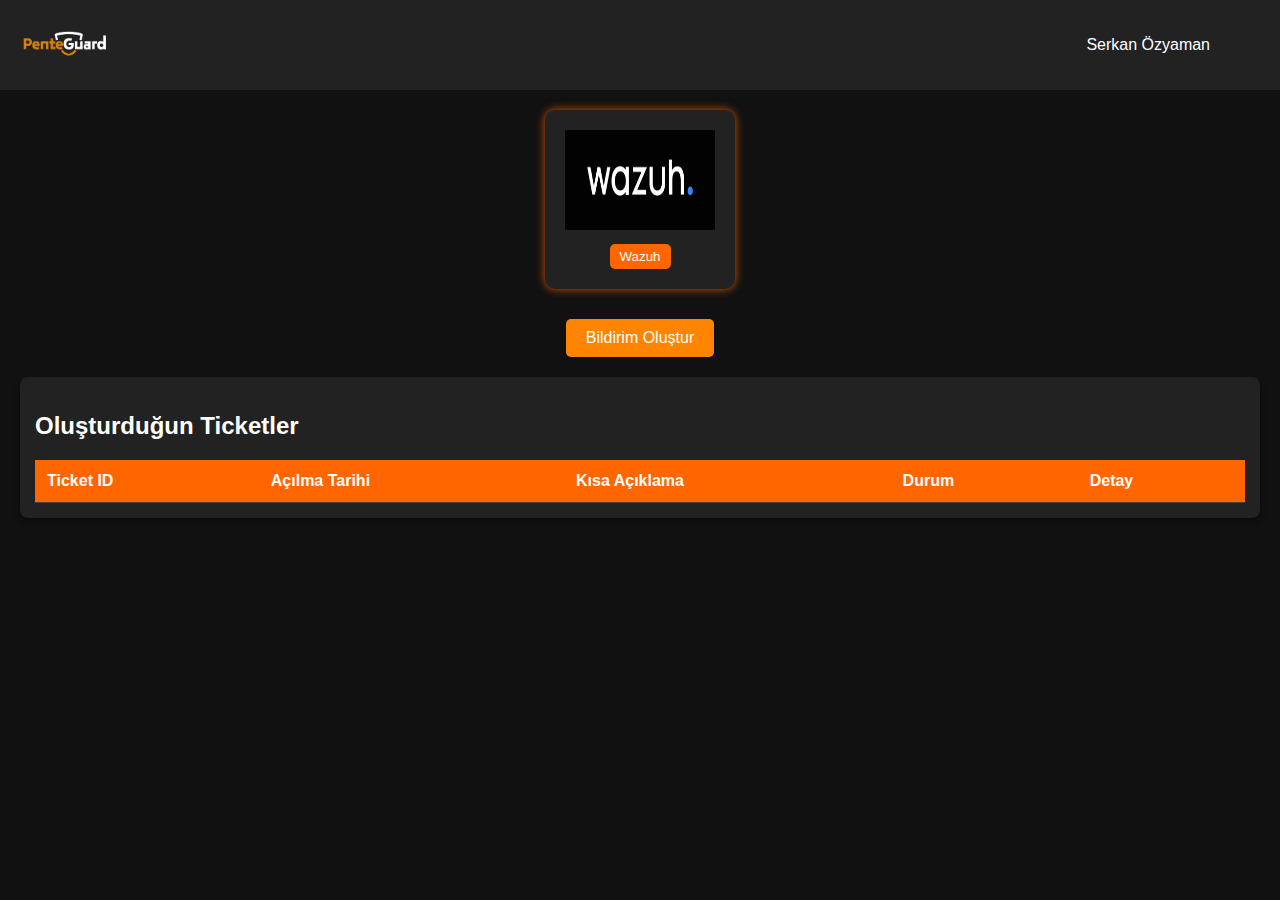
<file: Frontend/index.html>
<!DOCTYPE html>
<html lang="en">
    <head>
        <meta charset="UTF-8" />
        <meta name="viewport" content="width=device-width, initial-scale=1.0" />
        <title>Dashboard</title>
        <link rel="stylesheet" href="assets/css/index.css" />
    </head>
    <body>
        <header>
            <img
                src="assets/img/penteguard.png"
                alt="Uygulama Logosu"
                class="app-logo"
            />
            <div class="user-menu">
                <span id="username">Serkan Özyaman</span>
                <div class="dropdown">
                    <a href="settings.html">Ayarlar</a>
                    <a href="#" id="logout">Çıkış Yap</a>
                </div>
            </div>
        </header>
        <main>
            <div class="siem-container">
                <div class="siem-option">
                    <img src="assets/img/Wazuh.png" alt="SIEM 3">
                    <button id="wazuh-buton" class="detail-btn">Wazuh</button>
                </div>
                <!-- <div class="siem-option">
                <img src="assets/img/graylog.jpg" alt="SIEM 1">
                <p>Graylog</p>
            </div>
            <div class="siem-option">
                <img src="assets/img/splunk.png" alt="SIEM 2">
                <p>Splunk</p>
            </div>
            <div class="siem-option">
                <img src="assets/img/Wazuh.png" alt="SIEM 3">
                <p>Wazuh</p>
            </div> -->
            </div>
            <!-- Ticket List Section -->
            <div><button id="ticket-button">Bildirim Oluştur</button></div>

            <!-- Boş Modal Kutusu -->
            <div id="ticketFormModal" class="modal">
                <div id="ticketFormContainer"></div>
                <!-- Buraya `ticket.html` yüklenecek -->
            </div>

            <div class="ticket-container">
                <h2>Oluşturduğun Ticketler</h2>
                <table class="ticket-table">
                    <thead>
                        <tr>
                            <th>Ticket ID</th>
                            <th>Açılma Tarihi</th>
                            <th>Kısa Açıklama</th>
                            <th>Durum</th>
                            <th>Detay</th>
                        </tr>
                    </thead>
                    <tbody id="ticket-body">
                        <!-- Ticket verileri buraya eklenecek -->
                    </tbody>
                </table>
            </div>

            <!-- Pop-up Modal -->
            <div id="ticketModal" class="modal">
                <div class="modal-content">
                    <span class="close">&times;</span>
                    <h2>Ticket Detayları</h2>
                    <p>
                        <strong>Ticket ID:</strong>
                        <span id="modal-ticket-id"></span>
                    </p>
                    <p>
                        <strong>Açılma Tarihi:</strong>
                        <span id="modal-ticket-date"></span>
                    </p>
                    <p>
                        <strong>Kısa Açıklama:</strong>
                        <span id="modal-ticket-desc"></span>
                    </p>
                    <p>
                        <strong>Durum:</strong>
                        <span id="modal-ticket-status"></span>
                    </p>
                    <p>
                        <strong>Detaylı Açıklama:</strong>
                        <span id="modal-ticket-details"></span>
                    </p>
                </div>
            </div>
        </main>
        <script src="assets/js/index.js"></script>
    </body>
</html>
</file>
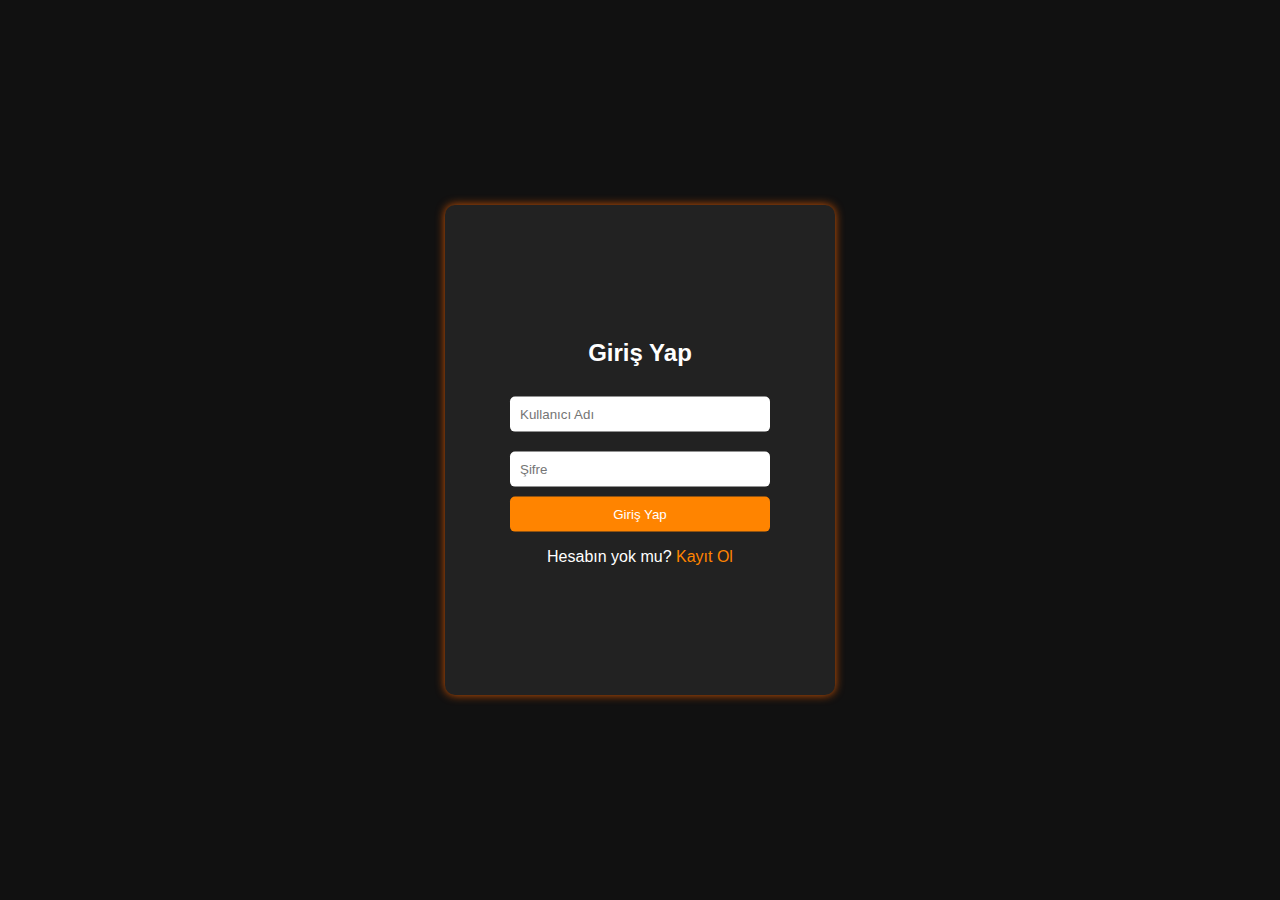
<file: Frontend/login.html>
<!DOCTYPE html>
<html lang="en">
<head>
    <meta charset="UTF-8">
    <meta name="viewport" content="width=device-width, initial-scale=1.0">
    <title>Giriş Yap / Kayıt Ol</title>
    <link rel="stylesheet" href="assets/css/login.css">
</head>
<body>
    <div class="container">
        <div class="form-box" id="login-box">
            <h2>Giriş Yap</h2>
            <form id="login-form">
                <input type="text" id="login-username" placeholder="Kullanıcı Adı" required>
                <input type="password" id="login-password" placeholder="Şifre" required>
                <button type="submit">Giriş Yap</button>
                <p>Hesabın yok mu? <a href="#" onclick="toggleForm()">Kayıt Ol</a></p>
            </form>
        </div>

        <div class="form-box" id="register-box">
            <h2>Kayıt Ol</h2>
            <form id="register-form">
                <input type="text" id="register-firstname" placeholder="İsim" required>
                <input type="text" id="register-lastname" placeholder="Soyisim" required>
                <input type="text" id="register-username" placeholder="Kullanıcı Adı" required>
                <input type="email" id="register-email" placeholder="E-posta" required>
                <input type="password" id="register-password" placeholder="Şifre" required>
                <input type="text" id="register-phone" placeholder="Telefon" required>
                <button type="submit" disabled>Kayıt Ol</button>
                <p>Zaten hesabın var mı? <a href="#" onclick="toggleForm()">Giriş Yap</a></p>
            </form>
        </div>
    </div>

    <script src="assets/js/login.js"></script>
</body>
</html>
</file>
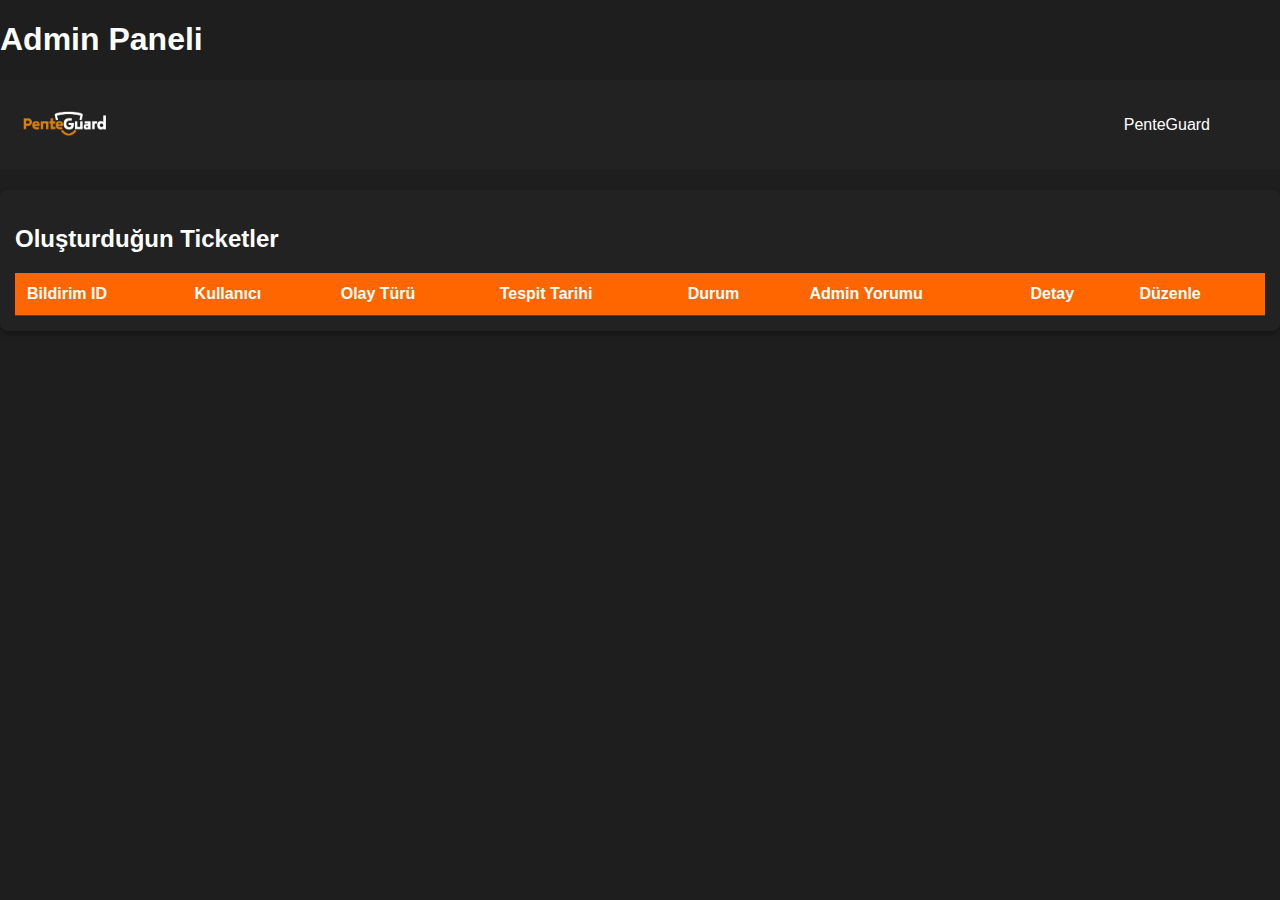
<file: Frontend/manager.html>
<!DOCTYPE html>
<html lang="tr">
<head>
    <meta charset="UTF-8">
    <meta name="viewport" content="width=device-width, initial-scale=1.0">
    <title>Admin Paneli</title>
    <link rel="stylesheet" href="assets/css/manager.css">
</head>
<body>

    <h1>Admin Paneli</h1>

    <header>
        <img
            src="assets/img/penteguard.png"
            alt="Uygulama Logosu"
            class="app-logo"
        />
        <div class="user-menu">
            <span id="username">PenteGuard</span>
            <div class="dropdown">
                <a href="settings.html">Ayarlar</a>
                <a href="#" id="logout">Çıkış Yap</a>
            </div>
        </div>
    </header>
    <div class="ticket-container">
        <h2>Oluşturduğun Ticketler</h2>
        <table class="ticket-table" id="notification-table">
            <thead>
                <tr>
                    <th>Bildirim ID</th>
                    <th>Kullanıcı</th>
                    <th>Olay Türü</th>
                    <th>Tespit Tarihi</th>
                    <th>Durum</th>
                    <th>Admin Yorumu</th>
                    <th>Detay</th>
                    <th>Düzenle</th>
                </tr>
            </thead>
            <tbody id="ticket-body">
                <!-- Ticket verileri buraya eklenecek -->
            </tbody>
        </table>
    </div>


    <!-- Detay Modali -->
    <div id="detail-modal" class="modal">
        <div class="modal-content">
            <span class="close" onclick="closeDetailModal()">&times;</span>
            <h2>Bildirim Detayları</h2>
            <p id="detail-content"></p>
        </div>
    </div>

    <!-- Düzenleme Modali -->
    <div id="edit-modal" class="modal">
        <div class="modal-content">
            <span class="close" onclick="closeEditModal()">&times;</span>
            <h2>Bildirim Düzenle</h2>
            <label for="status-select">Durum:</label>
            <select id="status-select">
                <option value="Bekliyor">Bekliyor</option>
                <option value="İnceleniyor">Bekliyor</option>
                <option value="Onaylandı">Onaylandı</option>
                <option value="Reddedildi">Reddedildi</option>
            </select>

            <label for="admin-comment">Admin Yorumu:</label>
            <textarea id="admin-comment"></textarea>

            <button id="save-btn">Kaydet</button>
        </div>
    </div>

    <script src="assets/js/manager.js"></script>
</body>
</html>
</file>
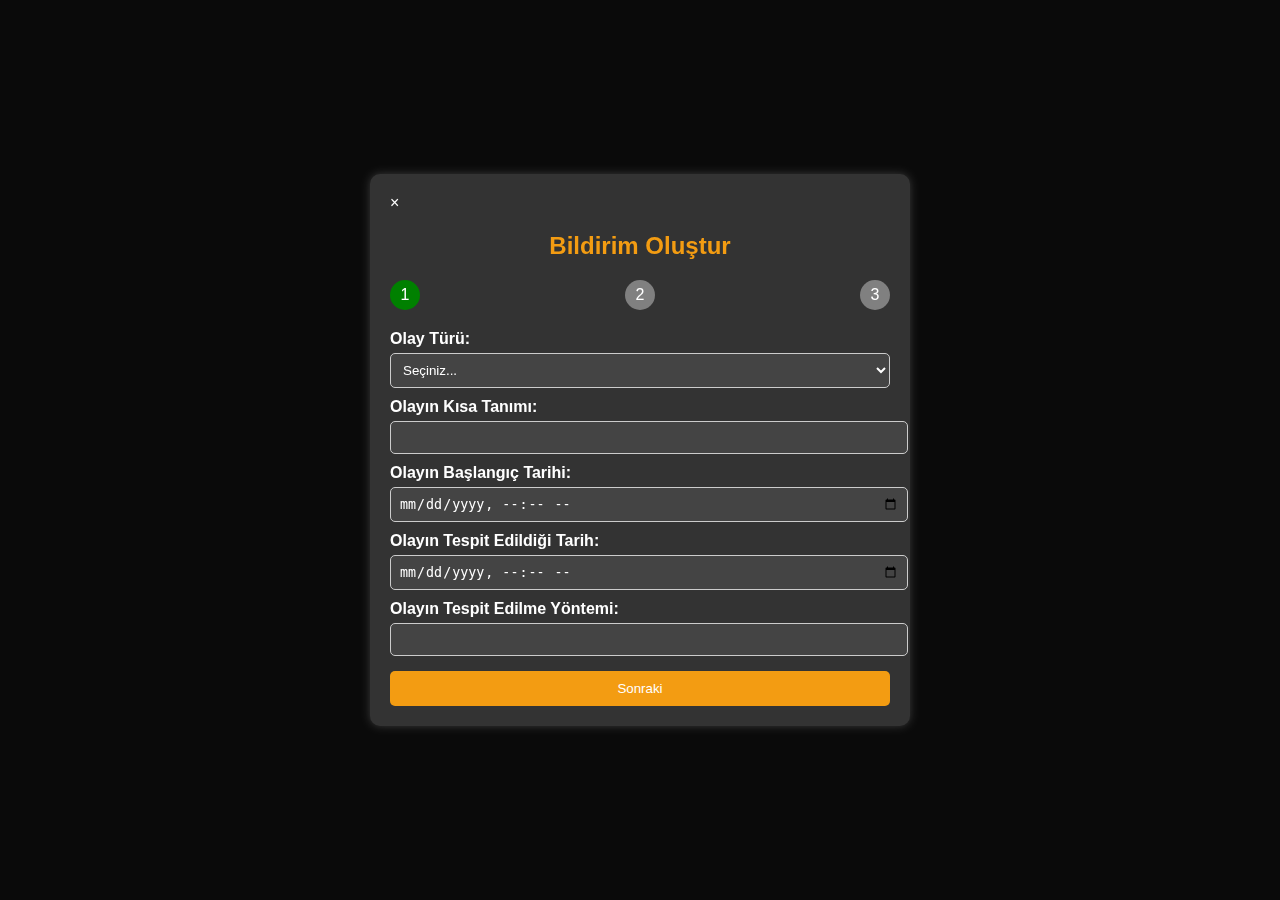
<file: Frontend/ticket.html>
<!DOCTYPE html>
<html lang="tr">
    <head>
        <meta charset="UTF-8" />
        <meta name="viewport" content="width=device-width, initial-scale=1.0" />
        <title>Bildirim Oluştur</title>
        <link rel="stylesheet" href="assets/css/ticket.css" />
    </head>
    <body>
        <div class="modal" id="ticketFormModal">
            <div class="modal-content">
                <span class="close" id="close-ticket-form">&times;</span>
                <h2>Bildirim Oluştur</h2>

                <div class="progress-bar">
                    <div class="step active">1</div>
                    <div class="step">2</div>
                    <div class="step">3</div>
                </div>

                <form id="ticket-form">
                    <div class="form-step active" id="step-1">
                        <label for="event-type">Olay Türü:</label>
                        <select id="event-type">
                            <option value="">Seçiniz...</option>
                            <option value="DDoS">DDoS Saldırısı</option>
                            <option value="Yetkisiz Erişim">
                                Yetkisiz Erişim
                            </option>
                            <option value="Malware">Zararlı Yazılım</option>
                            <option value="Diğer">Diğer</option>
                        </select>

                        <label for="short-description">Olayın Kısa Tanımı:</label>
                        <input type="text" id="short-description" />

                        <label for="start-date">Olayın Başlangıç Tarihi:</label>
                        <input type="datetime-local" id="start-date" />
                        
                        <label for="detect-date">Olayın Tespit Edildiği Tarih:</label>
                        <input type="datetime-local" id="detect-date" />
                        

                        <label for="detection-method"
                            >Olayın Tespit Edilme Yöntemi:</label
                        >
                        <input type="text" id="detection-method" />

                        <button type="button" class="step-button" data-step="2">
                            Sonraki
                        </button>
                    </div>

                    <div class="form-step" id="step-2">
                        <label for="system-downtime"
                            >Olay Sistem Kesintisine Sebep Oldu mu?</label
                        >
                        <select id="system-downtime">
                            <option value="Evet">Evet</option>
                            <option value="Hayır">Hayır</option>
                        </select>

                        <label for="affected-systems"
                            >Etkilenen Sistemler:</label
                        >
                        <input type="text" id="affected-systems" />

                        <label for="log-detection"
                            >Siber Olaylara Ait İz Kayıtları Tespit Edildi
                            mi?</label
                        >
                        <select id="log-detection">
                            <option value="Evet">Evet</option>
                            <option value="Hayır">Hayır</option>
                        </select>

                        <label for="countermeasures"
                            >Alınan Karşı Önlemler:</label
                        >
                        <textarea id="countermeasures"></textarea>

                        <label for="additional-info"
                            >Eklemek İstedikleriniz:</label
                        >
                        <textarea id="additional-info"></textarea>

                        <button type="button" class="step-button" data-step="1">
                            Geri
                        </button>
                        <button type="button" class="step-button" data-step="3">
                            Sonraki
                        </button>
                    </div>

                    <div class="form-step" id="step-3">
                        <h3>Önizleme</h3>
                        <p>
                            <strong>Olay Türü:</strong>
                            <span id="preview-event-type"></span>
                        </p>
                        <p>
                            <strong>Olayın Kısa Tanımı:</strong>
                            <span id="preview-short-description"></span>
                        </p>
                        <p>
                            <strong>Olayın Başlangıç Tarihi:</strong>
                            <span id="preview-start-date"></span>
                        </p>
                        <p>
                            <strong>Olayın Tespit Edildiği Tarih:</strong>
                            <span id="preview-detect-date"></span>
                        </p>
                        <p>
                            <strong>Olayın Tespit Edilme Yöntemi:</strong>
                            <span id="preview-detection-method"></span>
                        </p>
                        <p>
                            <strong
                                >Olay Sistem Kesintisine Sebep Oldu mu?</strong
                            >
                            <span id="preview-system-downtime"></span>
                        </p>
                        <p>
                            <strong>Etkilenen Sistemler:</strong>
                            <span id="preview-affected-systems"></span>
                        </p>
                        <p>
                            <strong>Siber Olay İz Kayıtları:</strong>
                            <span id="preview-log-detection"></span>
                        </p>
                        <p>
                            <strong>Alınan Karşı Önlemler:</strong>
                            <span id="preview-countermeasures"></span>
                        </p>
                        <p>
                            <strong>Ek Bilgiler:</strong>
                            <span id="preview-additional-info"></span>
                        </p>

                        <button type="button" class="step-button" data-step="2">
                            Geri
                        </button>
                        <button type="submit">Gönder</button>
                    </div>
                </form>
            </div>
        </div>

        <script src="assets/js/ticket.js"></script>
    </body>
</html>
</file>
<file: Frontend/assets/css/index.css>
/* Genel Stiller */
body {
    background-color: #111;
    color: #fff;
    font-family: Arial, sans-serif;
    margin: 0;
    padding: 0;
}

/* Header */
header {
    display: flex;
    justify-content: space-between;
    align-items: center;
    background-color: #222;
    padding: 20px;
}


.user-menu {
    position: relative;
    cursor: pointer;
}

#username {
    padding-right: 50px;
    color: #fff;
}

.user-menu .dropdown {
    display: none;
    position: absolute;
    right: 0;
    top: 100%;
    background-color: #222;
    border: 1px solid #333;
    border-radius: 5px;
    overflow: hidden;
    z-index: 100;
    animation: fadeIn 0.3s ease-in-out;
}

.user-menu .dropdown.active {
    display: block;
}

.user-menu .dropdown ul {
    list-style: none;
    margin: 0;
    padding: 0;
}

.user-menu .dropdown li {
    border-bottom: 1px solid #333;
}

.user-menu .dropdown li:last-child {
    border-bottom: none;
}

.user-menu .dropdown a {
    display: block;
    padding: 10px 15px;
    color: #fff;
    text-decoration: none;
}

.user-menu .dropdown a:hover {
    background-color: #ff8400;
}

@keyframes fadeIn {
    from { opacity: 0; transform: translateY(-10px); }
    to { opacity: 1; transform: translateY(0); }
}

/* Main İçerik */
main {
    padding: 20px;
}

/* Ticket Oluştur Butonu - Ortalanmış */
#ticket-button {
    background-color: #ff8400;
    color: #fff;
    border: none;
    padding: 10px 20px;
    font-size: 16px;
    border-radius: 5px;
    cursor: pointer;
    margin: 0 auto 20px;
    display: block;
}

/* SIEM Seçenekleri */
.siem-container {
    display: flex;
    justify-content: center;
    flex-wrap: wrap;
    gap: 20px;
    margin-bottom: 30px;
}

.siem-option {
    background-color: #222;
    padding: 20px;
    border-radius: 10px;
    text-align: center;
    width: 150px;
    box-shadow: 0 0 10px rgba(255,102,0,0.8);
}

.siem-option img {
    width: 100%;
    height: 100px;
    margin-bottom: 10px;
}

/* Ticket Listesi */
.ticket-container {
    margin-top: 20px;
    padding: 15px;
    background: #222;
    border-radius: 8px;
    box-shadow: 0 4px 6px rgba(0, 0, 0, 0.3);
}

.ticket-table {
    width: 100%;
    border-collapse: collapse;
    margin-top: 10px;
    border-radius: 15px !important;
}

.ticket-table th, .ticket-table td {
    padding: 12px;
    text-align: left;
    border-bottom: 1px solid #444;
}

.ticket-table th {
    background: #ff6600;
    color: #fff;
}

.ticket-table tr:nth-child(even) {
    background: #333;
}

.ticket-table tr:hover {
    background: #444;
}

/* Durum rengi */
.status {
    padding: 5px 10px;
    border-radius: 5px;
}

.status-beklemede { background: #ffcc00; color: #222; }
.status-incelendi { background: #3399ff; color: white; }
.status-onaylandi { background: #33cc33; color: white; }
.status-reddedildi { background: #cc3333; color: white; }

/* Detay butonu */
.detail-btn {
    background: #ff6600;
    color: white;
    border: none;
    padding: 5px 10px;
    cursor: pointer;
    border-radius: 5px;
}

.detail-btn:hover {
    background: #cc5500;
}

/* Modal (Pop-up) stilleri */
.modal {
    display: none;
    position: fixed;
    z-index: 1000;
    left: 0;
    top: 0;
    width: 100%;
    height: 100%;
    background-color: rgba(0, 0, 0, 0.7);
    transition: all 5s ease;

}

.modal-content {
    background-color: #222;
    color: white;
    margin: 10% auto;
    padding: 20px;
    border-radius: 8px;
    width: 50%;
    text-align: center;
    box-shadow: 0 4px 6px rgba(0, 0, 0, 0.3);
}

.close {
    color: #aaa;
    float: right;
    font-size: 28px;
    font-weight: bold;
    cursor: pointer;
}

.close:hover {
    color: white;
}

/* Logo için */
.app-logo {
    height: 50px; /* Yüksekliği ayarlayabilirsin */
    width: auto; /* Oranı bozmamak için genişliği otomatik bırak */
}

/* SIEM logoları düzenlemesi */
.siem-logo {
    width: auto; /* Orijinal genişliğinde kalsın */
    height: auto; /* Orijinal yüksekliğinde kalsın */

    display: block; /* Blok olarak hizala */
    margin: 0 auto; /* Ortala */
}
</file>
<file: Frontend/assets/css/login.css>
body {
    background-color: #111;
    color: #fff;
    font-family: Arial, sans-serif;
    display: flex;
    justify-content: center;
    align-items: center;
    height: 100vh;
    margin: 0;
    overflow: hidden;
}

.container {
    position: relative;
    width: 350px;
    height: 450px;
    background: #222;
    padding: 20px;
    border-radius: 10px;
    box-shadow: 0 0 10px rgba(255, 102, 0, 0.8);
    overflow: hidden;
}

.form-box {
    position: absolute;
    width: 90%;
    max-width: 300px;
    transition: transform 0.5s ease-in-out;
    text-align: center;
    top: 50%;
    left: 50%;
    transform: translate(-50%, -50%);
    padding: 20px;
    box-sizing: border-box;
}

#register-box {
    transform: translate(150%, -50%);
}

input {
    margin: 10px 0;
    padding: 10px;
    border: none;
    border-radius: 5px;
    width: 100%;
    box-sizing: border-box;
}

button {
    background-color: #ff8400;
    color: white;
    border: none;
    padding: 10px;
    border-radius: 5px;
    cursor: pointer;
    width: 100%;
}

button:disabled {
    background-color: gray;
    cursor: not-allowed;
}

a {
    color: #ff8400;
    text-decoration: none;
}
</file>
<file: Frontend/assets/css/manager.css>
/* Genel Stil */
body {
    font-family: 'Arial', sans-serif;
    background-color: #1e1e1e;
    color: #ffffff;
    margin: 0;
    padding: 0;
}

.container {
    width: 90%;
    max-width: 1200px;
    margin: 20px auto;
    background-color: #2a2a2a;
    padding: 20px;
    border-radius: 8px;
    box-shadow: 0px 0px 10px rgba(255, 255, 255, 0.1);
}


/* Header */
header {
    display: flex;
    justify-content: space-between;
    align-items: center;
    background-color: #222;
    padding: 20px;
}


.user-menu {
    position: relative;
    cursor: pointer;
}

#username {
    padding-right: 50px;
    color: #fff;
}

.user-menu .dropdown {
    display: none;
    position: absolute;
    right: 0;
    top: 100%;
    background-color: #222;
    border: 1px solid #333;
    border-radius: 5px;
    overflow: hidden;
    z-index: 100;
    animation: fadeIn 0.3s ease-in-out;
}

.user-menu .dropdown.active {
    display: block;
}

.user-menu .dropdown ul {
    list-style: none;
    margin: 0;
    padding: 0;
}

.user-menu .dropdown li {
    border-bottom: 1px solid #333;
}

.user-menu .dropdown li:last-child {
    border-bottom: none;
}

.user-menu .dropdown a {
    display: block;
    padding: 10px 15px;
    color: #fff;
    text-decoration: none;
}

.user-menu .dropdown a:hover {
    background-color: #ff8400;
}

@keyframes fadeIn {
    from { opacity: 0; transform: translateY(-10px); }
    to { opacity: 1; transform: translateY(0); }
}


/* Logo için */
.app-logo {
    height: 50px; /* Yüksekliği ayarlayabilirsin */
    width: auto; /* Oranı bozmamak için genişliği otomatik bırak */
}

/* Tablo Stili */
.ticket-container {
    margin-top: 20px;
    padding: 15px;
    background: #222;
    border-radius: 8px;
    box-shadow: 0 4px 6px rgba(0, 0, 0, 0.3);
}

.ticket-table {
    width: 100%;
    border-collapse: collapse;
    margin-top: 10px;
    border-radius: 15px !important;
}

.ticket-table th, .ticket-table td {
    padding: 12px;
    text-align: left;
    border-bottom: 1px solid #444;
}

.ticket-table th {
    background: #ff6600;
    color: #fff;
}

.ticket-table tr:nth-child(even) {
    background: #333;
}

.ticket-table tr:hover {
    background: #444;
}

/* Durum rengi */
.status {
    padding: 5px 10px;
    border-radius: 5px;
}

.status-beklemede { background: #ffcc00; color: #222; }
.status-incelendi { background: #3399ff; color: white; }
.status-onaylandi { background: #33cc33; color: white; }
.status-reddedildi { background: #cc3333; color: white; }

/* Buton Stilleri */
button {
    padding: 8px 12px;
    border: none;
    border-radius: 5px;
    cursor: pointer;
    font-size: 14px;
    transition: background 0.3s ease-in-out;
}

.details {
    background-color: #ff9800;
    color: black;
}

.details:hover {
    background-color: #e68900;
}

.edit {
    background-color: #2196f3;
    color: white;
}

.edit:hover {
    background-color: #1976d2;
}




/* Modal Stili */
.modal {
    display: none;
    position: fixed;
    top: 50%;
    left: 50%;
    transform: translate(-50%, -50%);
    background-color: #2a2a2a;
    padding: 20px;
    border-radius: 10px;
    box-shadow: 0px 0px 15px rgba(255, 255, 255, 0.2);
    width: 400px;
}

.modal h2 {
    color: #ff9800;
    margin-bottom: 10px;
}

.modal-content {
    color: #ccc;
}

.modal label {
    display: block;
    margin-top: 10px;
    color: #ff9800;
}

.modal select, .modal textarea {
    width: 100%;
    padding: 8px;
    margin-top: 5px;
    background-color: #444;
    color: white;
    border: 1px solid #555;
    border-radius: 5px;
}

.modal textarea {
    height: 80px;
    resize: none;
}

.modal-buttons {
    margin-top: 15px;
    text-align: right;
}

.close-btn {
    background-color: #f44336;
    color: white;
}

.close-btn:hover {
    background-color: #d32f2f;
}

.save-btn {
    background-color: #4caf50;
    color: white;
}

.save-btn:hover {
    background-color: #388e3c;
}
</file>
<file: Frontend/assets/css/ticket.css>
body {
    font-family: Arial, sans-serif;
    background-color: #222;
    color: #fff;
    margin: 0;
    padding: 0;
}

.modal {
    display: flex;
    align-items: center;
    justify-content: center;
    position: fixed;
    top: 0;
    left: 0;
    width: 100%;
    height: 100%;
    background: rgba(0, 0, 0, 0.7);
}

.modal-content {
    background: #333;
    padding: 20px;
    border-radius: 10px;
    width: 500px;
    box-shadow: 0 0 10px rgba(255, 255, 255, 0.2);
}

h2 {
    text-align: center;
    color: #f39c12;
}

.progress-bar {
    display: flex;
    justify-content: space-between;
    margin-bottom: 20px;
}

.step {
    width: 30px;
    height: 30px;
    background: gray;
    border-radius: 50%;
    text-align: center;
    color: white;
    line-height: 30px;
}

.step.active {
    background: green;
}

/* DÜZELTİLMİŞ FORM ADIMLARI */
.form-step {
    display: none; /* Başlangıçta gizli */
    opacity: 0;
    transform: translateY(10px);
    transition: opacity 0.3s ease, transform 0.3s ease;
}

.form-step.active {
    display: block;
    opacity: 1;
    transform: translateY(0);
}

label {
    display: block;
    margin-top: 10px;
    font-weight: bold;
}

input,
select,
textarea {
    width: 100%;
    padding: 8px;
    margin-top: 5px;
    border: 1px solid #ccc;
    border-radius: 5px;
    background: #444;
    color: white;
}

button {
    background: #f39c12;
    color: white;
    border: none;
    padding: 10px;
    margin-top: 15px;
    cursor: pointer;
    border-radius: 5px;
    width: 100%;
}

button:hover {
    background: #e67e22;
}
</file>
